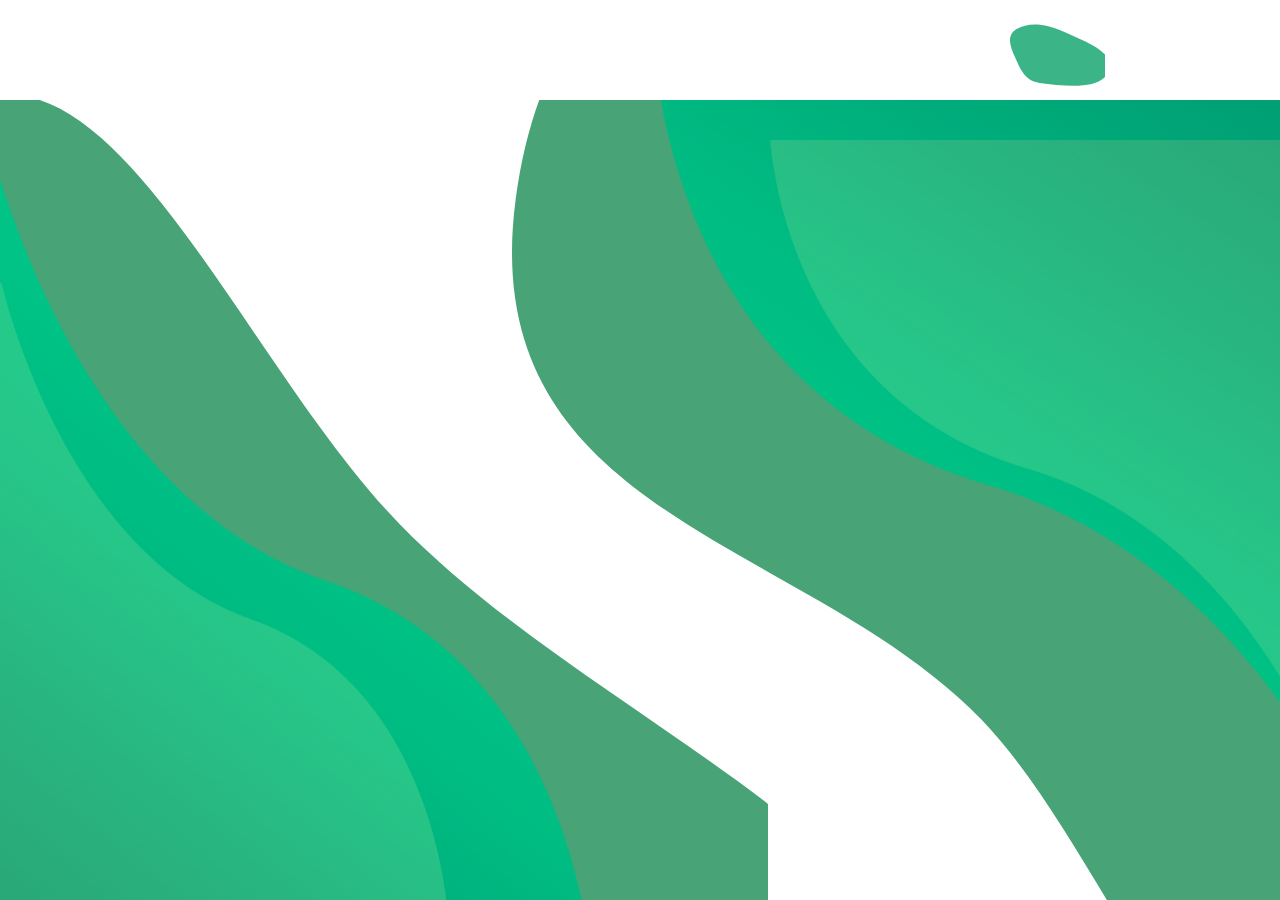
<file: View/index.html>
<!DOCTYPE html>
<html lang="en">
<head>
    <meta charset="UTF-8">
    <meta http-equiv="X-UA-Compatible" content="IE=edge">
    <meta name="viewport" content="width=device-width, initial-scale=1.0">
    <link rel="shortcut icon" href="./LoginGUI/img/logo.svg">
    <link rel="stylesheet" href="./LoginGUI/css/landingStyle.css">
    <title>LandingPage</title>
</head>
<body>
    <section>
        <div class="waveI1 wave1"></div>
    </section>
    <section>
        <div class="waveI2 wave2"></div>
    </section>
    <section>
        <div class="waveI3 wave3"></div>
    </section>
    <section>
        <div class="waveD1 waveD1"></div>
    </section>
    <section>
        <div class="waveD2 waveD2"></div>
    </section>
    <section>
        <div class="waveD3 waveD3"></div>
        <div class="waveM"></div>
    </section>
</body>
</html>
</file>
<file: View/LoginGUI/css/landingStyle.css>
*{
    margin: 0;
    padding: 0;
}

section{
    position: absolute;
    width: 100%;
    height: 100vh;
    overflow: hidden;
}

section .waveI1{
    position: absolute;
    left: 0;
    bottom: 0;
    width: 60%;
    height: 800px;
    background-size: 1000px 1000px;
}

section .waveI1.wave1{
    background: url(/View/LoginGUI/img/lading/waveIz3.svg);
    animation: animate 5s  linear infinite;
    z-index: 200;
    opacity: 1;
    animation-delay: 0.5s;
    bottom: 0;
}

section .waveD1{
    position: absolute;
    right: 0;
    bottom: 0;
    width: 60%;
    height: 800px;
    background-size: 1000px 1000px;
}

section .waveD1.waveD1{
    background: url(/View/LoginGUI/img/lading/waveD3.svg);
    animation: animate 5s  linear infinite;
    z-index: 200;
    opacity: 1;
    animation-delay: 0.5s;
    bottom: 0;
}

section .waveI2{
    position: absolute;
    left: 0;
    bottom: 0;
    width: 50%;
    height: 720px;
    background-size: 1000px 1000px;
}

section .waveI2.wave2{
    background: url(/View/LoginGUI/img/lading/waveIz2.svg);
    animation: animate2 5.5s  linear infinite;
    z-index: 201;
    opacity: 1;
    animation-delay: 0.8s;
    bottom: 0;
}

section .waveI3{
    position: absolute;
    left: 0;
    bottom: 0;
    width: 35%;
    height: 617px;
    background-size: 1000px 1000px;
}

section .waveI3.wave3{
    background: url(/View/LoginGUI/img/lading/waveIz1.svg);
    animation: animate3 5s  linear infinite;
    z-index: 201;
    opacity: 1;
    animation-delay: 0.5s;
    bottom: 0;
}

section .waveD2{
    position: absolute;
    right: 0;
    bottom: 0;
    width: 49%;
    height: 800px;
    background-size: 1000px 1000px;
}

section .waveD2.waveD2{
    background: url(/View/LoginGUI/img/lading/waveD2.svg);
    animation: animate 5.5s  linear infinite;
    z-index: 200;
    opacity: 1;
    animation-delay: 0.8s;
    bottom: 0;
}

section .waveD3{
    position: absolute;
    right: 0;
    bottom: 0;
    width: 40%;
    height: 760px;
    background-size: 1000px 1000px;
}

section .waveD3.waveD3{
    background: url(/View/LoginGUI/img/lading/waveD1.svg);
    animation: animate2 5s  linear infinite;
    z-index: 200;
    opacity: 1;
    animation-delay: 0.5s;
    bottom: 0;
}

section .waveM{
    background: url(/View/LoginGUI/img/lading/waveM.svg);
    position: absolute;
    right: 175px;
    top: 15px;
    width: 95px;
    height: 90px;
    background-size: 100px 100px;
    z-index: 202;
    opacity: 1;
}

@keyframes animate {
    0% {
        background-position-y: 0;
    }
    50%{
        background-position-y: 35px;
    }
    100%{
        background-position-y: 0px;
    }
}

@keyframes animate2 {
    0% {
        background-position-y: 0;
    }
    50%{
        background-position-y: -40px;
    }
    100%{
        background-position-y: 0px;
    }
}
@keyframes animate3 {
    0% {
        background-position-y: 5;
    }
    25% {
        background-position-y: 0;
    }
    50%{
        background-position-y: -20px;
    }
    100%{
        background-position-y: 0px;
    }
}
</file>
